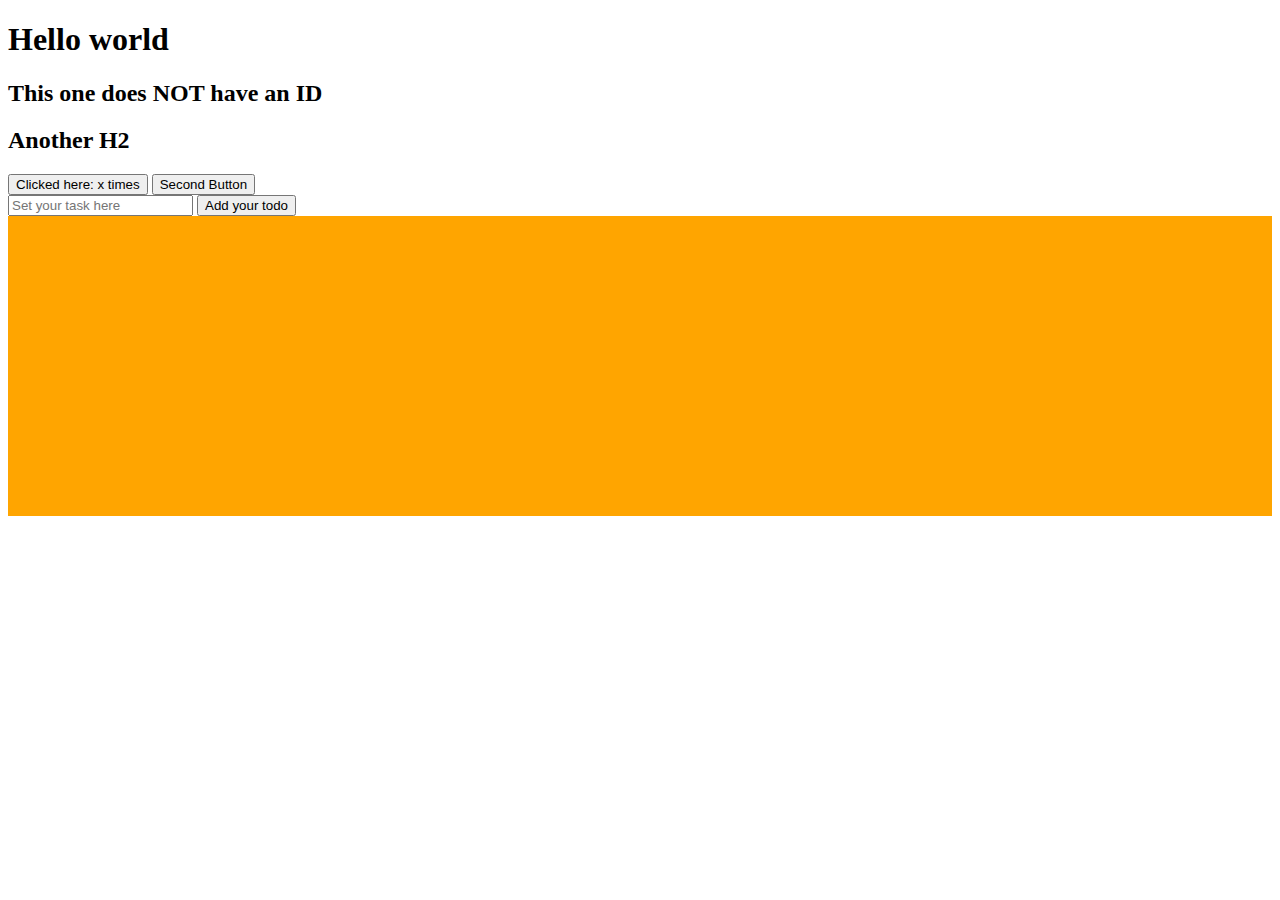
<file: dom/index.html>
<!DOCTYPE html>
<html lang="en">
  <head>
    <meta charset="UTF-8" />
    <meta name="viewport" content="width=device-width, initial-scale=1.0" />
    <title>Document</title>
    <link rel="stylesheet" href="style.css" />
  </head>
  <body>
    <h1>Hello world</h1>
    <h2 id="h2">This one has an ID</h2>
    <h2>Another H2</h2>
    <ul class="todo-list"></ul>
    <button>Clicked here: x times</button>
    <button class="second">Second Button</button>
    <br />
    <input type="text" placeholder="Set your task here" />
    <button class="inputTodo">Add your todo</button>
    <div style="height: 300px"></div>
    <script src="main.js"></script>
  </body>
</html>
</file>
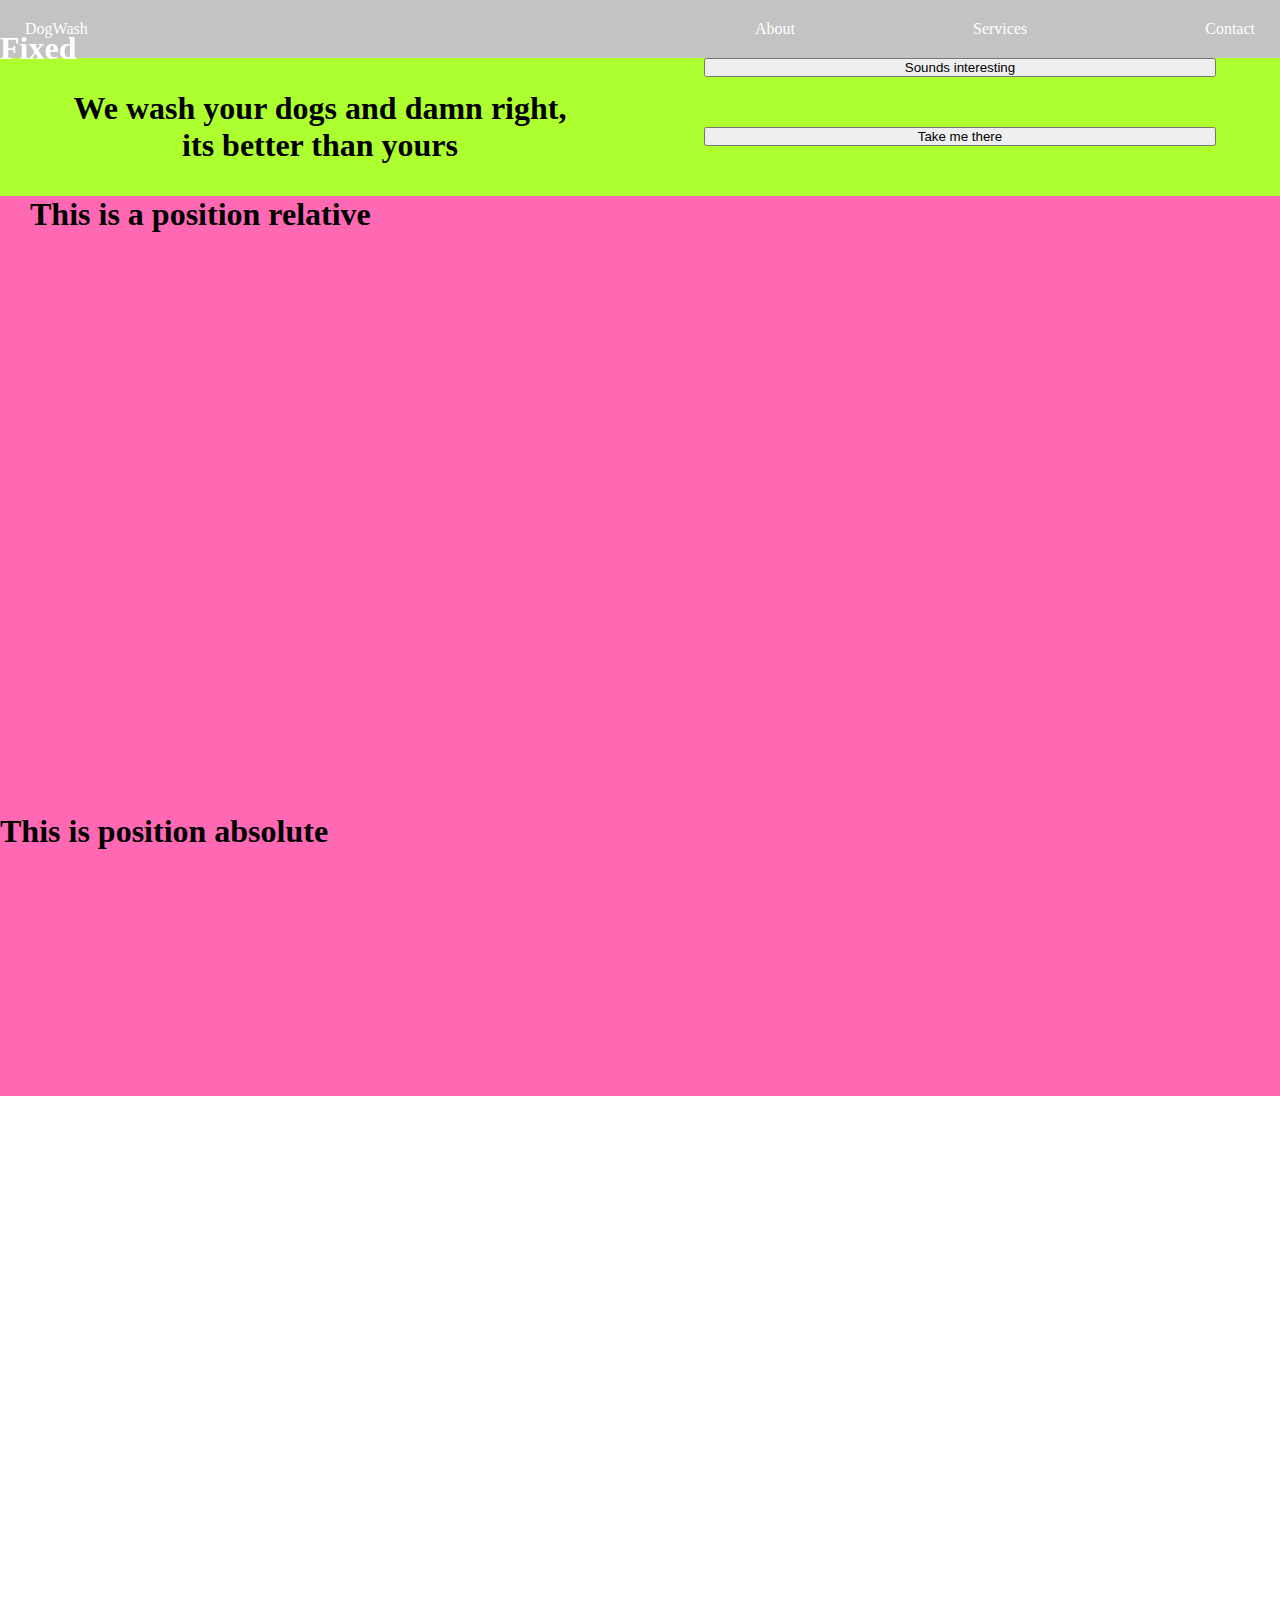
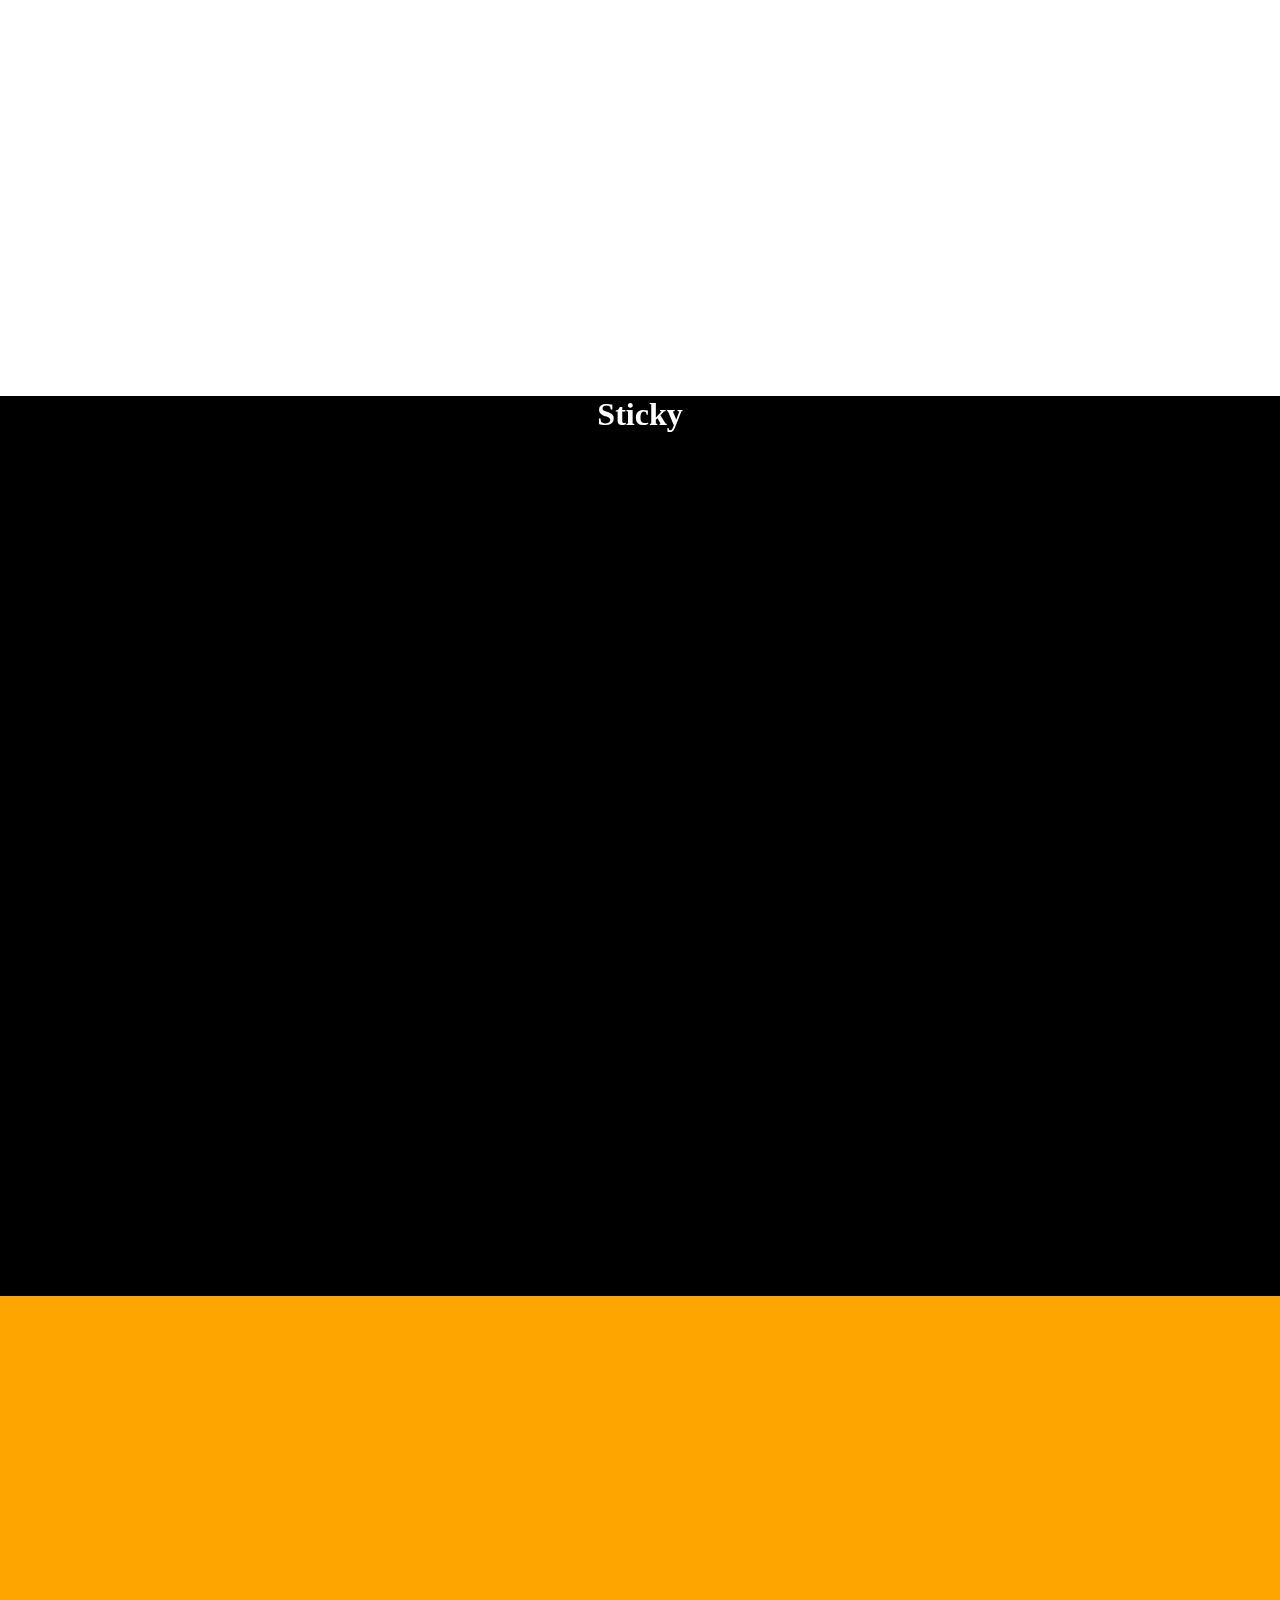
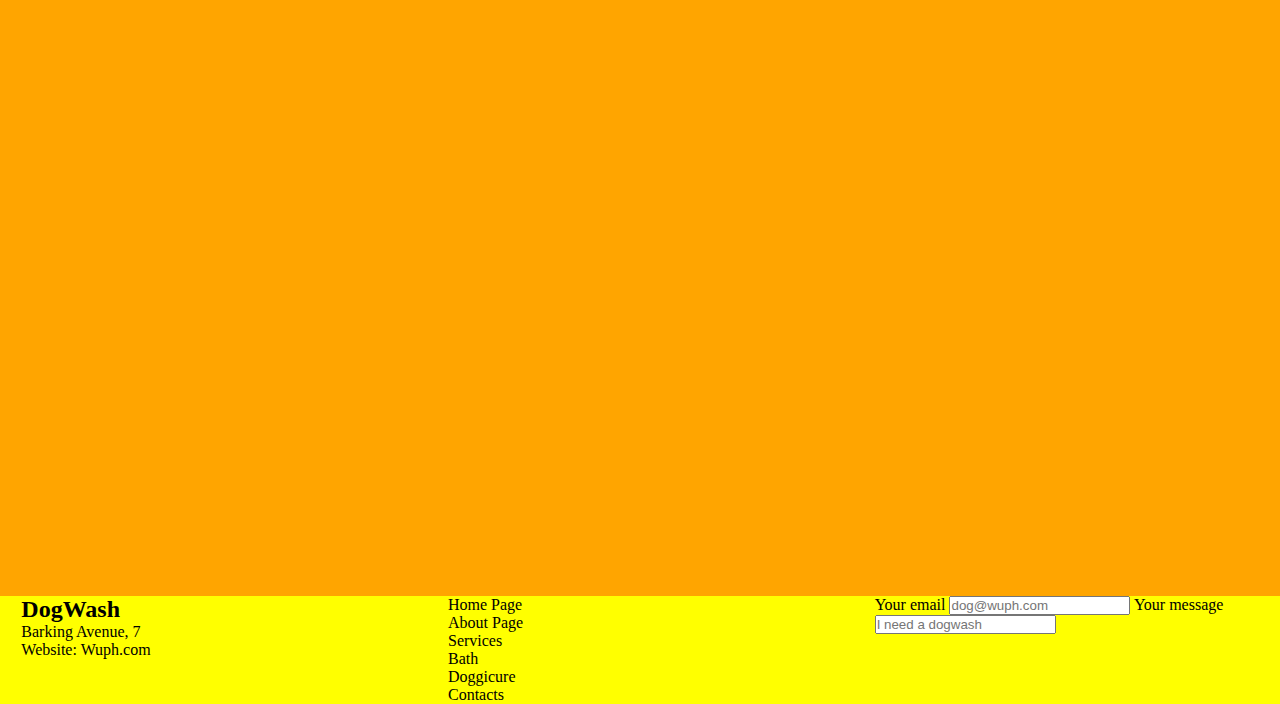
<file: responsive/index.html>
<!DOCTYPE html>
<html lang="en">
  <head>
    <meta charset="UTF-8" />
    <meta name="viewport" content="width=device-width, initial-scale=1.0" />
    <title>Lets learn responsive</title>
    <link rel="stylesheet" href="style.css" />
  </head>
  <body>
    <!-- <div class="firstExample">
      <h1>Hello there everyone</h1>
    </div> -->
    <nav>
      <div class="logo">DogWash</div>
      <ul>
        <li>
          <a href="#"> About </a>
        </li>
        <li>
          <a href="#"> Services </a>
        </li>
        <li>
          <a href="#"> Contact </a>
        </li>
      </ul>
    </nav>

    <header>
      <!-- Big text -->
      <div>
        <h1>We wash your dogs and damn right, its better than yours</h1>
      </div>

      <!-- Buttons -->
      <div>
        <button>Sounds interesting</button>
        <button>Take me there</button>
      </div>
    </header>
    <div style="height: 100vh; background-color: hot-pink">
      <h1 style="text-align: left; position: relative; left: 30px">
        This is a position relative
      </h1>
    </div>
    <div style="height: 100vh; background-color: white">
      <h1 style="position: absolute; bottom: 50px">
        This is position absolute
      </h1>
    </div>
    <div style="height: 100vh; background-color: black">
      <h1 style="position: sticky; top: 30px; color: white">Sticky</h1>
    </div>
    <div style="height: 100vh; background-color: orange">
      <h1 style="position: fixed; top: 30px; color: white">Fixed</h1>
    </div>
    <footer>
      <section class="myData">
        <!-- Company Data here -->
        <h2>DogWash</h2>
        <p>Barking Avenue, 7</p>
        <p>Website: Wuph.com</p>
      </section>
      <section class="pageLinks">
        <!-- Page map - Links -->
        <ul style="display: block">
          <li>Home Page</li>
          <li>About Page</li>
          <li>
            <p>Services</p>
            <ul style="display: block">
              <li>Bath</li>
              <li>Doggicure</li>
            </ul>
          </li>
          <li>Contacts</li>
        </ul>
      </section>
      <section class="dataPrivacyGDPRStuff">
        <!-- form -->
        <form>
          <label>Your email </label>
          <input type="text" placeholder="dog@wuph.com" />
          <label>Your message </label>
          <input type="text" placeholder="I need a dogwash" />
        </form>
      </section>
    </footer>
  </body>
</html>
</file>
<file: dom/style.css>
.list-item {
  border-bottom: 10px hotpink dashed;
}

.bananas {
  background-color: orange;
}
</file>
<file: responsive/style.css>
* {
  padding: 0;
  margin: 0;
  box-sizing: border-box;
}

/* .firstExample {
  background-color: orange;
  height: 50px;
  color: white;
  text-align: center;
}

@media (min-width: 1000px) {
  .firstExample {
    background-color: blue;
    height: 100vh;
    color: green;
  }
}

@media (max-width: 768px) {
  .firstExample {
    background-color: red;
  }
} */

/* body {
  min-height: 100vh;
} */

body {
  background-color: hotpink;
  min-height: 100vh;
  display: flex;
  flex-direction: column;
  justify-content: space-between;
}

nav {
  display: flex;
  justify-content: space-between;
  padding: 20px 25px;
  /* background-color: words / #c6c6c6, rgb(155, 155, 155), rgba(155,155,155, 0.5) */
  background-color: #c3c3c3;
  color: white;
}

nav a {
  color: white;
}

ul {
  display: flex;
  justify-content: space-between;
  width: 500px;
}

li {
  list-style-type: none;
}

header {
  background-color: greenyellow;
  /* height: 100%; */
  display: flex;
  align-items: center;
  justify-content: space-around;
  flex-grow: 1;
}

header div {
  width: 40%;
}

h1 {
  text-align: center;
}

header div button {
  width: 100%;
  margin-bottom: 50px;
}

a {
  text-decoration: none;
  /* color: black; */
}

footer {
  display: flex;
  justify-content: space-around;
  background-color: yellow;
}

footer section {
  width: 30%;
}

@media (max-width: 700px) {
  ul {
    display: none;
  }

  nav {
    justify-content: center;
  }

  .logo {
    font-size: 1.7em;
  }

  header {
    flex-direction: column;
    height: 40vh;
  }
}

/* 
% , ems and rems are always going to be considered relative values
% is relative to the parents container
em -> always relative to the parent container font-size
rem -> always going to be relative to "root" font size
*/
</file>
